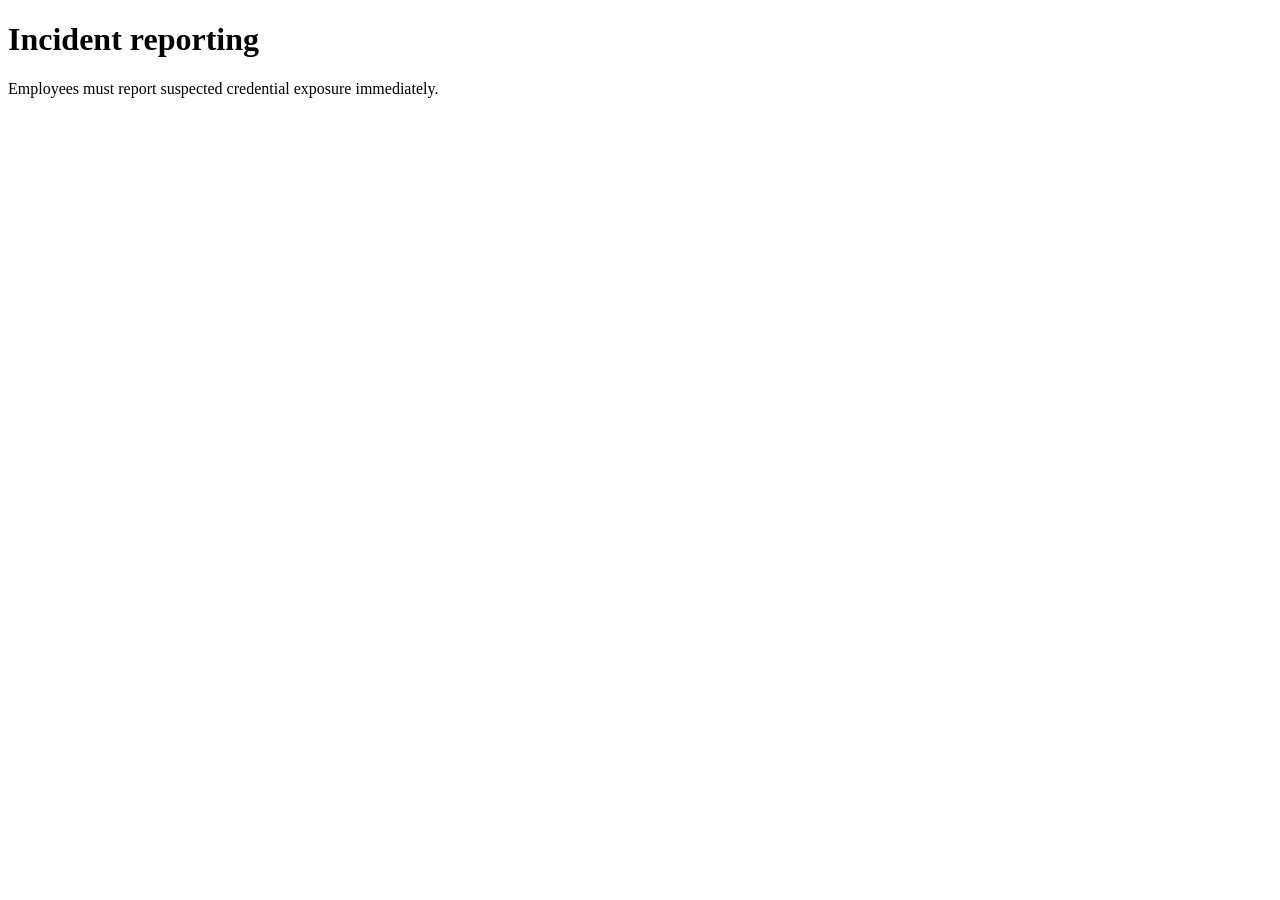
<file: tests/fixtures/documents/security_policy_en.html>
<!doctype html>
<html lang="en">
  <head><title>Northstar Security Policy</title></head>
  <body>
    <h1>Incident reporting</h1>
    <p>Employees must report suspected credential exposure immediately.</p>
  </body>
</html>
</file>
